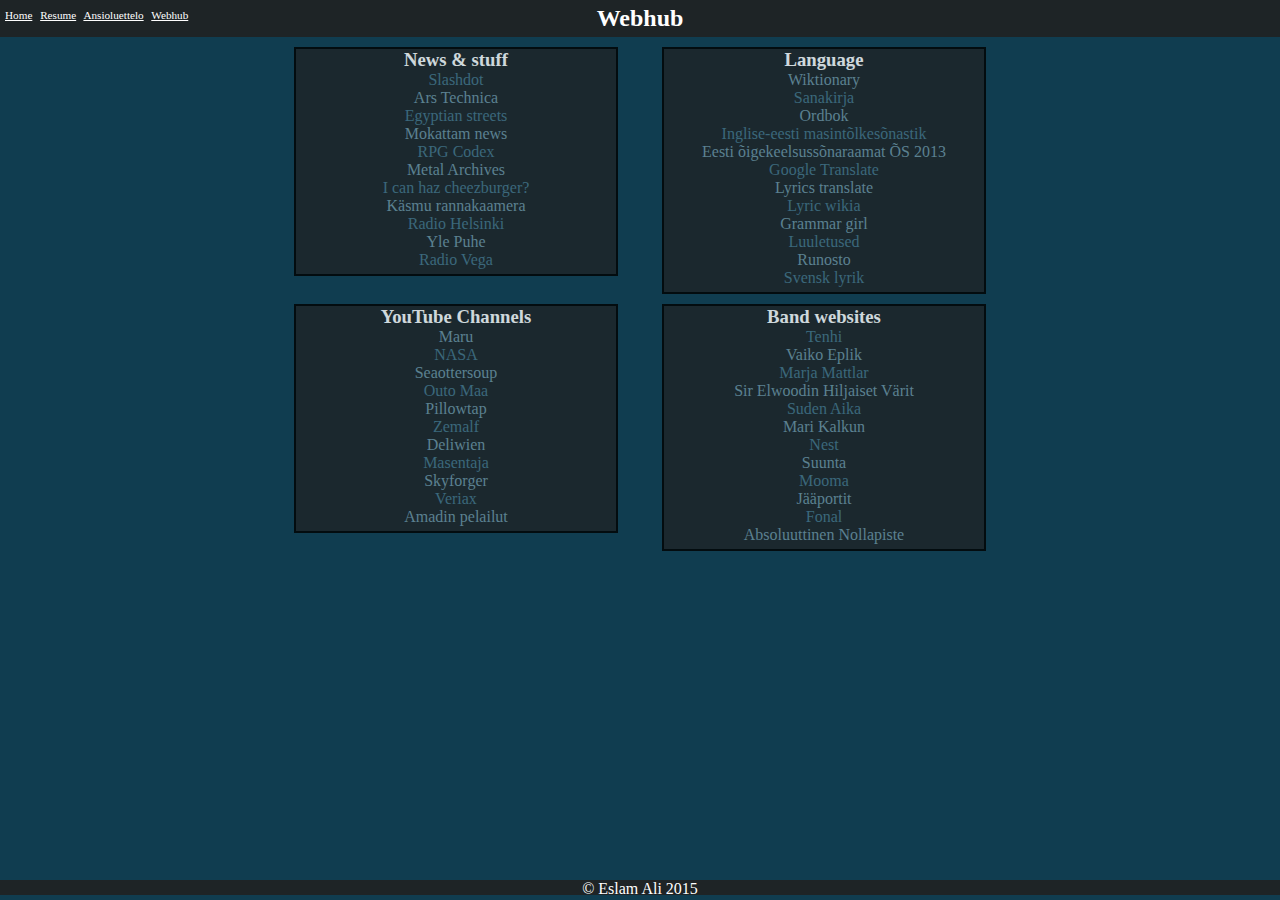
<file: webhub/index.html>
<!DOCTYPE html>
<html>
<head>
	<title>Webhub</title>
	<meta charset="UTF-8">
	<link rel="stylesheet" href="style.css">
	<script src="add_categories.js"></script>
	<script src="change_header.js"></script>
</head>

<body>
	<div class="page-wrap">
		<header>
      <nav>
        <a href="../index.html">Home</a>
        <a href="../cv-en.html">Resume</a>
        <a href="../cv-fi.html">Ansioluettelo</a>
        <a href="../webhub/index.html">Webhub</a>
      </nav>
			<h2 id="header">Webhub</h2>
		</header>

		<div id="categories">
		<div class="category">
			<ul class="list">
				<h3>News & stuff</h3>
				<li><a href="http://www.slashdot.org">Slashdot</a></li>
				<li><a href="http://www.arstechnica.com">Ars Technica</a></li>
				<li><a href="http://egyptianstreets.com/">Egyptian streets</a></li>
				<li><a href="https://ar-ar.facebook.com/almokattam">Mokattam news</a></li>
				<li><a href="http://www.rpgcodex.net">RPG Codex</a></li>
				<li><a href="http://www.metal-archives.com/">Metal Archives</a></li>
				<li><a href="http://icanhas.cheezburger.com/">I can haz cheezburger?</a></li>
				<li><a href="http://www.looduskalender.ee/node/11476">Käsmu rannakaamera</a></li>
				<li><a href="http://radiohelsinki.fi/">Radio Helsinki</a></li>
				<li><a href="http://yle.fi/radio/ylepuhe/">Yle Puhe</a></li>
				<li><a href="http://svenska.yle.fi/radio-vega">Radio Vega</a></li>
			</ul>
		</div>
		<div class="category">
			<ul class="list">
				<h3>Language</h3>
				<li><a href="http://www.en.wiktionary.org/">Wiktionary</a></li>
				<li><a href="http://www.sanakirja.org">Sanakirja</a></li>
				<li><a href="http://www.ord.se/oversattning/engelska/">Ordbok</a></li>
				<li><a href="http://www.eki.ee/dict/ies/">Inglise-eesti masintõlkesõnastik</a></li>
				<li><a href="http://www.eki.ee/dict/qs/">Eesti õigekeelsussõnaraamat ÕS 2013</a></li>
				<li><a href="http://www.translate.google.com">Google Translate</a></li>
				<li><a href="http://www.lyricstranslate.com">Lyrics translate</a></li>
				<li><a href="http://www.lyrics.wikia.com/Main_Page">Lyric wikia</a></li>
				<li><a href="http://www.quickanddirtytips.com/grammar-girl">Grammar girl</a></li>
				<li><a href="http://luuletused.ee/">Luuletused</a></li>
				<li><a href="http://runosto.net/">Runosto</a></li>
				<li><a href="http://www.svensklyrik.se/">Svensk lyrik</a></li>
			</ul>
		</div>
		</div> <!-- id categories -->
	</div>

	<footer class="site-footer">
		© Eslam Ali 2015
	</footer>

</body>
</html>
</file>
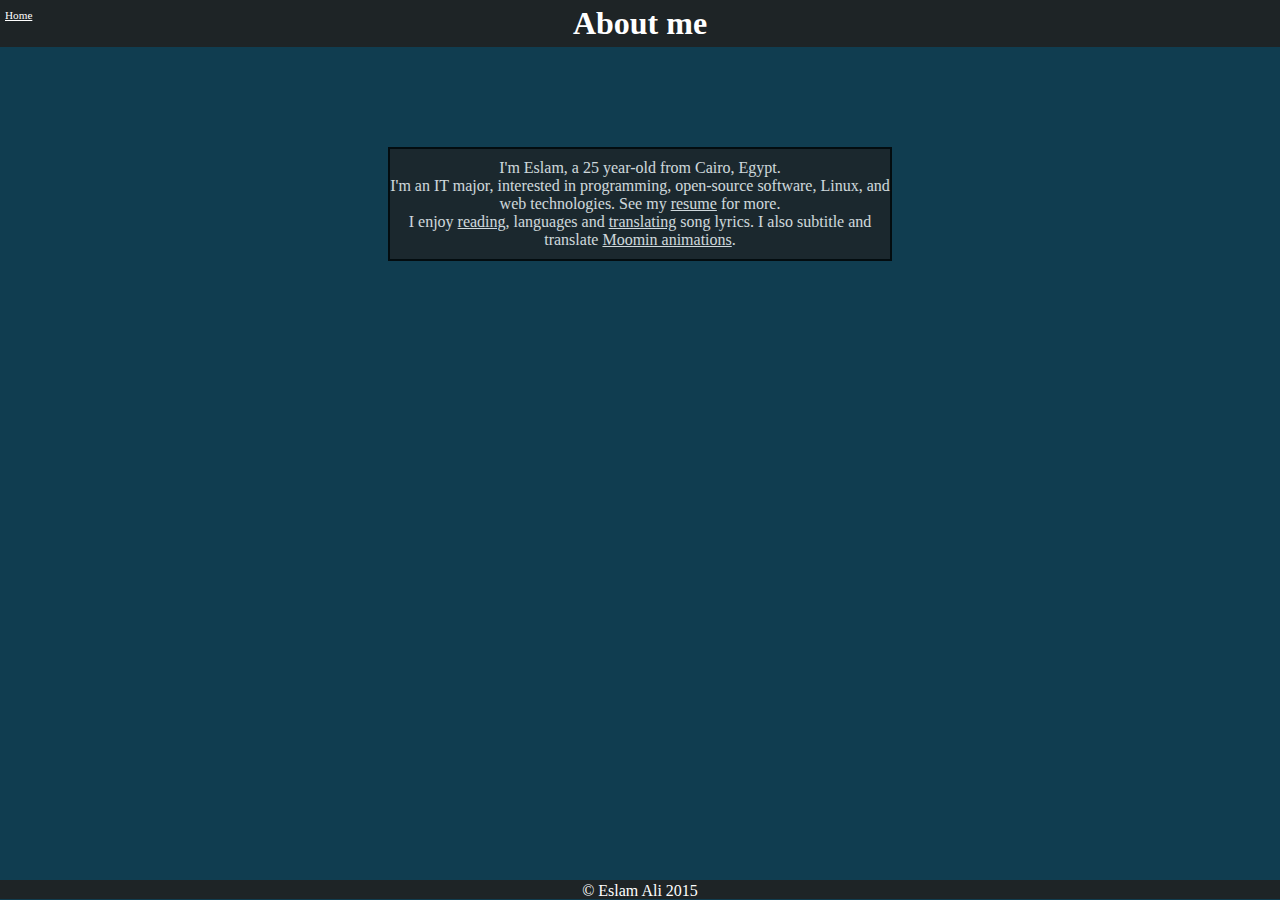
<file: about.html>
<!DOCTYPE html>
<html>
<head>
  <title>About me</title>
  <meta charset="UTF-8">
  <link rel="stylesheet" href="style.css">
</head>

<body>
  <div class="page-wrap">
    <header>
      <nav>
        <a href="index.html">Home</a>
      </nav>
      <h1 id="header">About me</h1>
    </header>

    <div class="category" id="about">
      <p>I'm Eslam, a 25 year-old from Cairo, Egypt.</p>
      <p>I'm an IT major, interested in programming, open-source software, Linux, and web technologies.
        See my <a href="cv-en.html">resume</a> for more.</p>
      <p>I enjoy
      <a href="https://www.goodreads.com/sininen ">reading</a>, languages and
      <a href="http://lyricstranslate.com/en/translator/talvikuutamo">translating</a> song lyrics.
        I also subtitle and translate
      <a href="https://drive.google.com/folderview?id=0B0FiO4WB0HXNfmJWZDVxaUNNekppdTJaUjFxcXJoSnh0M3JBWlhnY1ZqMl9LQnotTlczWHc&usp=sharing">
        Moomin animations</a>.</p>
    </div>
    
  </div>

  <footer class="site-footer">
    © Eslam Ali 2015
  </footer>
</body>
</html>
</file>
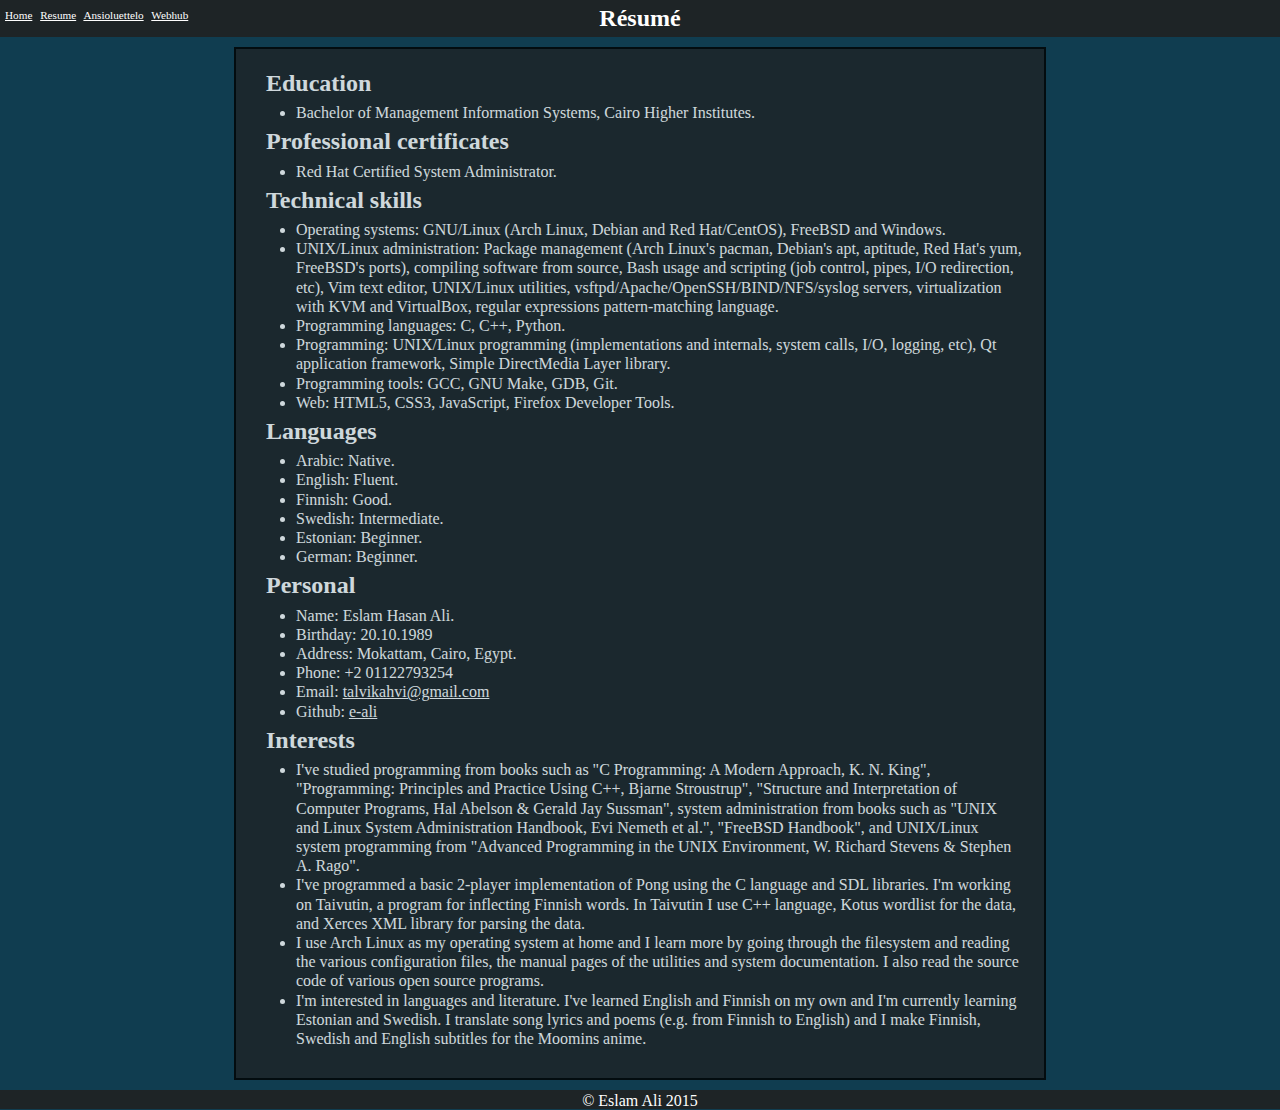
<file: cv-en.html>
<!DOCTYPE html>
<html>
<head>
  <title>Résumé</title>
  <meta charset="UTF-8">
  <link rel="stylesheet" href="style.css">
</head>

<body>
  <div class="page-wrap">
    <header>
      <nav>
        <a href="index.html">Home</a>
          <a href="cv-en.html">Resume</a>
          <a href="cv-fi.html">Ansioluettelo</a>
          <a href="webhub/index.html">Webhub</a>
      </nav>
      <h2 id="header">Résumé</h2>
    </header>

    <div class="cv">
      <section>
        <h2>Education</h2>
        <ul>
          <li>Bachelor of Management Information Systems, Cairo Higher Institutes.</li>
        </ul>
      </section>

      <section>
        <h2>Professional certificates</h2>
        <ul>
          <li>Red Hat Certified System Administrator.</li>
        </ul>
      </section>

      <section> <h2>Technical skills</h2>
        <ul>
          <li>Operating systems: GNU/Linux (Arch Linux, Debian and Red Hat/CentOS),
              FreeBSD and Windows.</li>
          <li>UNIX/Linux administration: Package management (Arch Linux's pacman,
              Debian's apt, aptitude, Red Hat's yum, FreeBSD's ports), compiling
              software from source, Bash usage and scripting (job control, pipes,
              I/O redirection, etc), Vim text editor, UNIX/Linux
              utilities, vsftpd/Apache/OpenSSH/BIND/NFS/syslog servers,
              virtualization with KVM and VirtualBox, regular expressions
              pattern-matching language.</li>
          <li>Programming languages: C, C++, Python.</li>
          <li>Programming: UNIX/Linux programming (implementations and internals, system
              calls, I/O, logging, etc), Qt application framework, Simple
              DirectMedia Layer library.</li>
          <li>Programming tools: GCC, GNU Make, GDB, Git.</li>
          <li>Web: HTML5, CSS3, JavaScript, Firefox Developer Tools.</li>
        </ul>
      </section>

      <section>
        <h2>Languages</h2>
        <ul>
          <li>Arabic: Native.</li>
          <li>English: Fluent.</li>
          <li>Finnish: Good.</li>
          <li>Swedish: Intermediate.</li>
          <li>Estonian: Beginner.</li>
          <li>German: Beginner.</li>
        </ul>
      </section>

      <section>
        <h2>Personal</h2>
        <ul>
          <li>Name: Eslam Hasan Ali.</li>
          <li>Birthday: 20.10.1989</li>
          <li>Address: Mokattam, Cairo, Egypt.</li>
          <li>Phone: +2 01122793254</li>
          <li>Email: <a href="mailto:talvikahvi@gmail.com">talvikahvi@gmail.com</a></li>
          <li>Github: <a href="http://github.com/e-ali">e-ali</a></li>
        </ul>
      </section>

      <section>
        <h2>Interests</h2>
        <ul>
          <li>I've studied programming from books such as "C
              Programming: A Modern Approach, K. N. King",
              "Programming: Principles and Practice Using C++,
              Bjarne Stroustrup", "Structure and Interpretation of
              Computer Programs, Hal Abelson &amp; Gerald Jay Sussman",
              system administration from books such as "UNIX and
              Linux System Administration Handbook, Evi Nemeth et
              al.", "FreeBSD Handbook", and UNIX/Linux system
              programming from "Advanced Programming in the UNIX
              Environment, W. Richard Stevens &amp; Stephen A.
              Rago".</li>
          <li>I've programmed a basic 2-player implementation of Pong
              using the C language and SDL libraries. I'm working on
              Taivutin, a program for inflecting Finnish words. In
              Taivutin I use C++ language, Kotus wordlist for the
              data, and Xerces XML library for parsing the
              data.</li>
          <li>I use Arch Linux as my operating system at home and I
              learn more by going through the filesystem and reading
              the various configuration files, the manual pages of
              the utilities and system documentation. I also read
              the source code of various open source
              programs.</li>
          <li>I'm interested in languages and literature. I've
              learned English and Finnish on my own and I'm
              currently learning Estonian and Swedish. I translate
              song lyrics and poems (e.g. from Finnish to English)
              and I make Finnish, Swedish and English subtitles for
              the Moomins anime.</li>
        </ul>
      </section>
    </div>
  </div>

  <footer class="site-footer">
    © Eslam Ali 2015
  </footer>
</body>
</html>
</file>
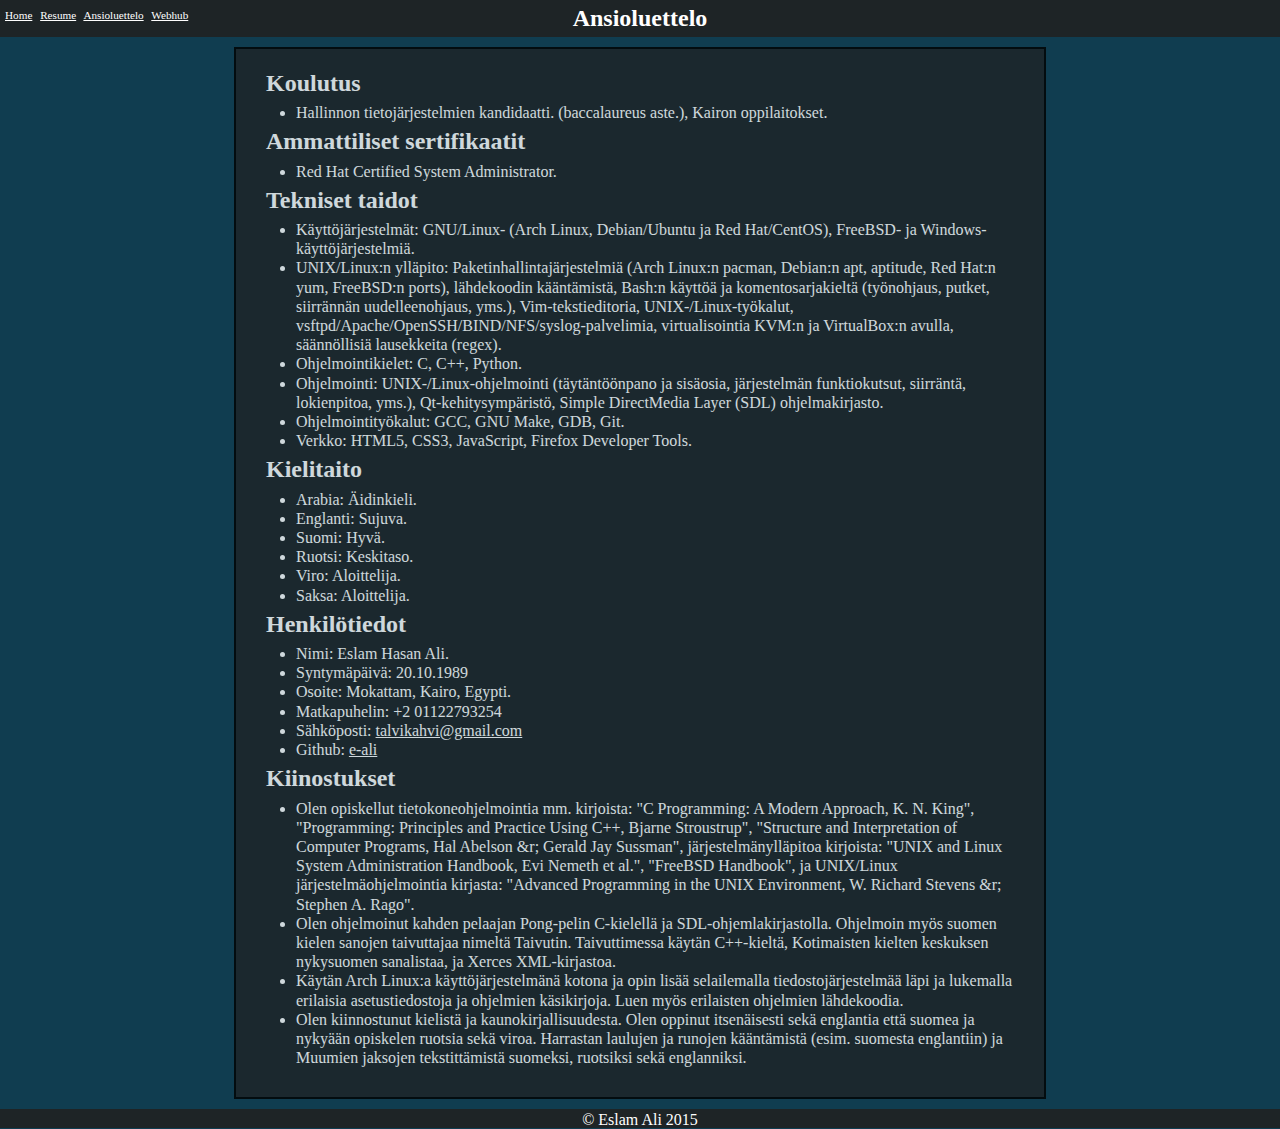
<file: cv-fi.html>
<!DOCTYPE html>
<html>
<head>
  <title>Ansioluettelo</title>
  <meta charset="UTF-8">
  <link rel="stylesheet" href="style.css">
</head>

<body>
  <div class="page-wrap">
    <header>
      <nav>
        <a href="index.html">Home</a>
          <a href="cv-en.html">Resume</a>
          <a href="cv-fi.html">Ansioluettelo</a>
          <a href="webhub/index.html">Webhub</a>
      </nav>
      <h2 id="header">Ansioluettelo</h2>
    </header>

    <div class="cv">
      <section>
        <h2>Koulutus</h2>
        <ul>
          <li>Hallinnon tietojärjestelmien kandidaatti. (baccalaureus aste.), Kairon oppilaitokset.</li>
        </ul>
      </section>

      <section>
        <h2>Ammattiliset sertifikaatit</h2>
        <ul>
          <li>Red Hat Certified System Administrator.</li>
        </ul>
      </section>

      <section>
        <h2>Tekniset taidot</h2>
        <ul>
          <li>Käyttöjärjestelmät: GNU/Linux- (Arch Linux, Debian/Ubuntu ja Red Hat/CentOS), FreeBSD- ja
            Windows-käyttöjärjestelmiä.</li>
          <li>UNIX/Linux:n ylläpito: Paketinhallintajärjestelmiä (Arch Linux:n pacman, Debian:n apt,
            aptitude, Red Hat:n yum, FreeBSD:n ports), lähdekoodin kääntämistä, Bash:n käyttöä
            ja komentosarjakieltä (työnohjaus, putket, siirrännän uudelleenohjaus,
            yms.), Vim-tekstieditoria, UNIX-/Linux-työkalut,
            vsftpd/Apache/OpenSSH/BIND/NFS/syslog-palvelimia, virtualisointia KVM:n ja VirtualBox:n
            avulla, säännöllisiä lausekkeita (regex).</li>
          <li>Ohjelmointikielet: C, C++, Python.</li>
          <li>Ohjelmointi: UNIX-/Linux-ohjelmointi (täytäntöönpano ja sisäosia, järjestelmän
            funktiokutsut, siirräntä, lokienpitoa, yms.), Qt-kehitysympäristö, Simple
            DirectMedia Layer (SDL) ohjelmakirjasto.</li>
          <li>Ohjelmointityökalut: GCC, GNU Make, GDB, Git.</li>
          <li>Verkko: HTML5, CSS3, JavaScript, Firefox Developer Tools.</li>
        </ul>
      </section>

      <section>
      <h2>Kielitaito</h2>
        <ul>
          <li>Arabia: Äidinkieli.</li>
          <li>Englanti: Sujuva.</li>
          <li>Suomi: Hyvä.</li>
          <li>Ruotsi: Keskitaso.</li>
          <li>Viro: Aloittelija.</li>
          <li>Saksa: Aloittelija.</li>
        </ul>
      </section>

      <section>
        <h2>Henkilötiedot</h2>
        <ul>
          <li>Nimi: Eslam Hasan Ali.</li>
          <li>Syntymäpäivä: 20.10.1989</li>
          <li>Osoite: Mokattam, Kairo, Egypti.</li>
          <li>Matkapuhelin: +2 01122793254</li>
          <li>Sähköposti: <a href="mailto:talvikahvi@gmail.com">talvikahvi@gmail.com</a></li>
          <li>Github: <a href="http://github.com/e-ali">e-ali</a></li>
        </ul>
      </section>

      <section>
        <h2>Kiinostukset</h2>
        <ul>
          <li>Olen opiskellut tietokoneohjelmointia mm. kirjoista: "C Programming: A Modern Approach, K. N. King",
            "Programming: Principles and Practice Using C++, Bjarne Stroustrup", "Structure and Interpretation of
            Computer Programs, Hal Abelson &ampr; Gerald Jay Sussman", järjestelmänylläpitoa kirjoista: "UNIX and Linux
            System Administration Handbook, Evi Nemeth et al.", "FreeBSD Handbook", ja UNIX/Linux
            järjestelmäohjelmointia kirjasta: "Advanced Programming in the UNIX Environment, W. Richard Stevens
            &ampr; Stephen A. Rago".</li>
          <li>Olen ohjelmoinut kahden pelaajan Pong-pelin C-kielellä ja SDL-ohjemlakirjastolla. Ohjelmoin myös suomen
            kielen sanojen taivuttajaa nimeltä Taivutin. Taivuttimessa käytän C++-kieltä, Kotimaisten kielten
            keskuksen nykysuomen sanalistaa, ja Xerces XML-kirjastoa.
          <li>Käytän Arch Linux:a käyttöjärjestelmänä kotona ja opin lisää selailemalla tiedostojärjestelmää läpi ja
            lukemalla erilaisia asetustiedostoja ja ohjelmien käsikirjoja. Luen myös erilaisten ohjelmien
            lähdekoodia.</li>
          <li>Olen kiinnostunut kielistä ja kaunokirjallisuudesta. Olen oppinut itsenäisesti sekä englantia että
            suomea ja nykyään opiskelen ruotsia sekä viroa.
            Harrastan laulujen ja runojen kääntämistä (esim. suomesta englantiin) ja Muumien jaksojen tekstittämistä
            suomeksi, ruotsiksi sekä englanniksi.</li>
        </ul>
      </section>
    </div>
  </div>

  <footer class="site-footer">
    © Eslam Ali 2015
  </footer>
</body>
</html>
</file>
<file: webhub/style.css>
body {
	background-color: #103D50;
	color: #ffffff;
}

header {
	background-color: #1E2426;
	color: #ffffff;
	text-align: center;
	padding: 5px;
	margin-bottom: 10px;
    min-height: 25px;
}

.category {
	background-color: #1E2426;
	opacity: 0.8;
	text-align: center;
	display: inline-block;
	border: 2px solid black;
	width: 25%;
	vertical-align: top;
	margin: 0px 20px 10px;
	min-width: 240px;
	transition: margin 2s, width 2s;
}

nav {
    text-align: left;
    float: left;
    font-size: 70%;
    display: inline;
    z-index: 2;
    margin-top: 4px;
    position: absolute; left: 5px;
}
nav a {
    padding-right: 5px;
}
a {
    color: #ffffff;
}
a:visited {
    color: #9f9f9f;
}

@media (max-width: 690px) {
	.category  {
		margin-right: 1%;
	}
}

@media (max-width: 400px) {
	.category  {
		margin-right: 0.1%;
		margin-bottom: 0.2%;
	}
}

.category:hover {
	opacity: 1;
}

.category a {
	text-decoration: none;
}

.category a:hover {
	text-decoration: underline;
}

.list {
	text-align: center;
	list-style-type: none;
	margin: 0px 0px 5px;
	padding: 0px 0px;
}

footer {
}

/* footer stuff */ * {
  margin: 0;
}
html, body {
  height: 100%;
}
.page-wrap {
	min-height: 100%;
	/* equal to footer height */
	margin-bottom: -20px; 
	width: 100%;
	margin-right: auto;
	margin-left: auto;
	text-align: center;
}
.page-wrap:after {
  content: "";
  display: block;
}
.site-footer, .page-wrap:after {
  height: 15px; 
}
.site-footer {
	background-color: #1E2426;
	text-align: center;
	vertical-align: middle;
}
</file>
<file: style.css>
body {
	background-color: #103D50;
	color: #ffffff;
}
header {
	background-color: #1E2426;
	color: #ffffff;
	text-align: center;
	padding: 5px;
	margin-bottom: 10px;
    min-height: 25px;
}
footer {
    padding: 2px 0px;
}
section {
    margin: 10px 0px 10px;
}
section h2 {
    margin: 10px;
}
a {
	color: #ffffff;
}
a:visited {
    color: #9f9f9f;
}

nav {
    text-align: left;
    float: left;
    font-size: 70%;
    margin-top: 4px;
    display: inline;
    z-index: 2;
    position: absolute; left: 5px;
}
nav a {
    padding-right: 5px;
}

.cv {
	background-color: #1E2426;
	opacity: 0.8;
	text-align: left;
	display: inline-block;
	border: 2px solid black;
	width: 60%;
	vertical-align: top;
	margin: 0px 20px 15px;
    padding: 15px 20px 20px;
	min-width: 240px;
    line-height: 120%;
	transition: margin 2s, width 2s;
}
.category {
    background-color: #1E2426;
	opacity: 0.8;
	text-align: center;
	display: inline-block;
	border: 2px solid black;
	width: 25%;
	margin: 10px 20px 10px;
    padding: 10px 0px;
	min-width: 240px;
	transition: margin 2s, width 2s;
}
.list {
	text-align: center;
	list-style-type: none;
	margin: 0px 0px 5px;
	padding: 0px 0px;
}
#mainlist {
    margin-top: 10%;
}
#about {
    margin-top: 7%;
    min-width: 500px;
}
#forecast {
}

/* footer stuff */ * {
  margin: 0;
}
html, body {
  height: 100%;
}
.page-wrap {
	min-height: 100%;
	/* equal to footer height */
	margin-bottom: -20px; 
	width: 100%;
	margin-right: auto;
	margin-left: auto;
	text-align: center;
}
.page-wrap:after {
  content: "";
  display: block;
}
.site-footer, .page-wrap:after {
  height: 15px; 
}
.site-footer {
	background-color: #1E2426;
	text-align: center;
	vertical-align: middle;
}
</file>
